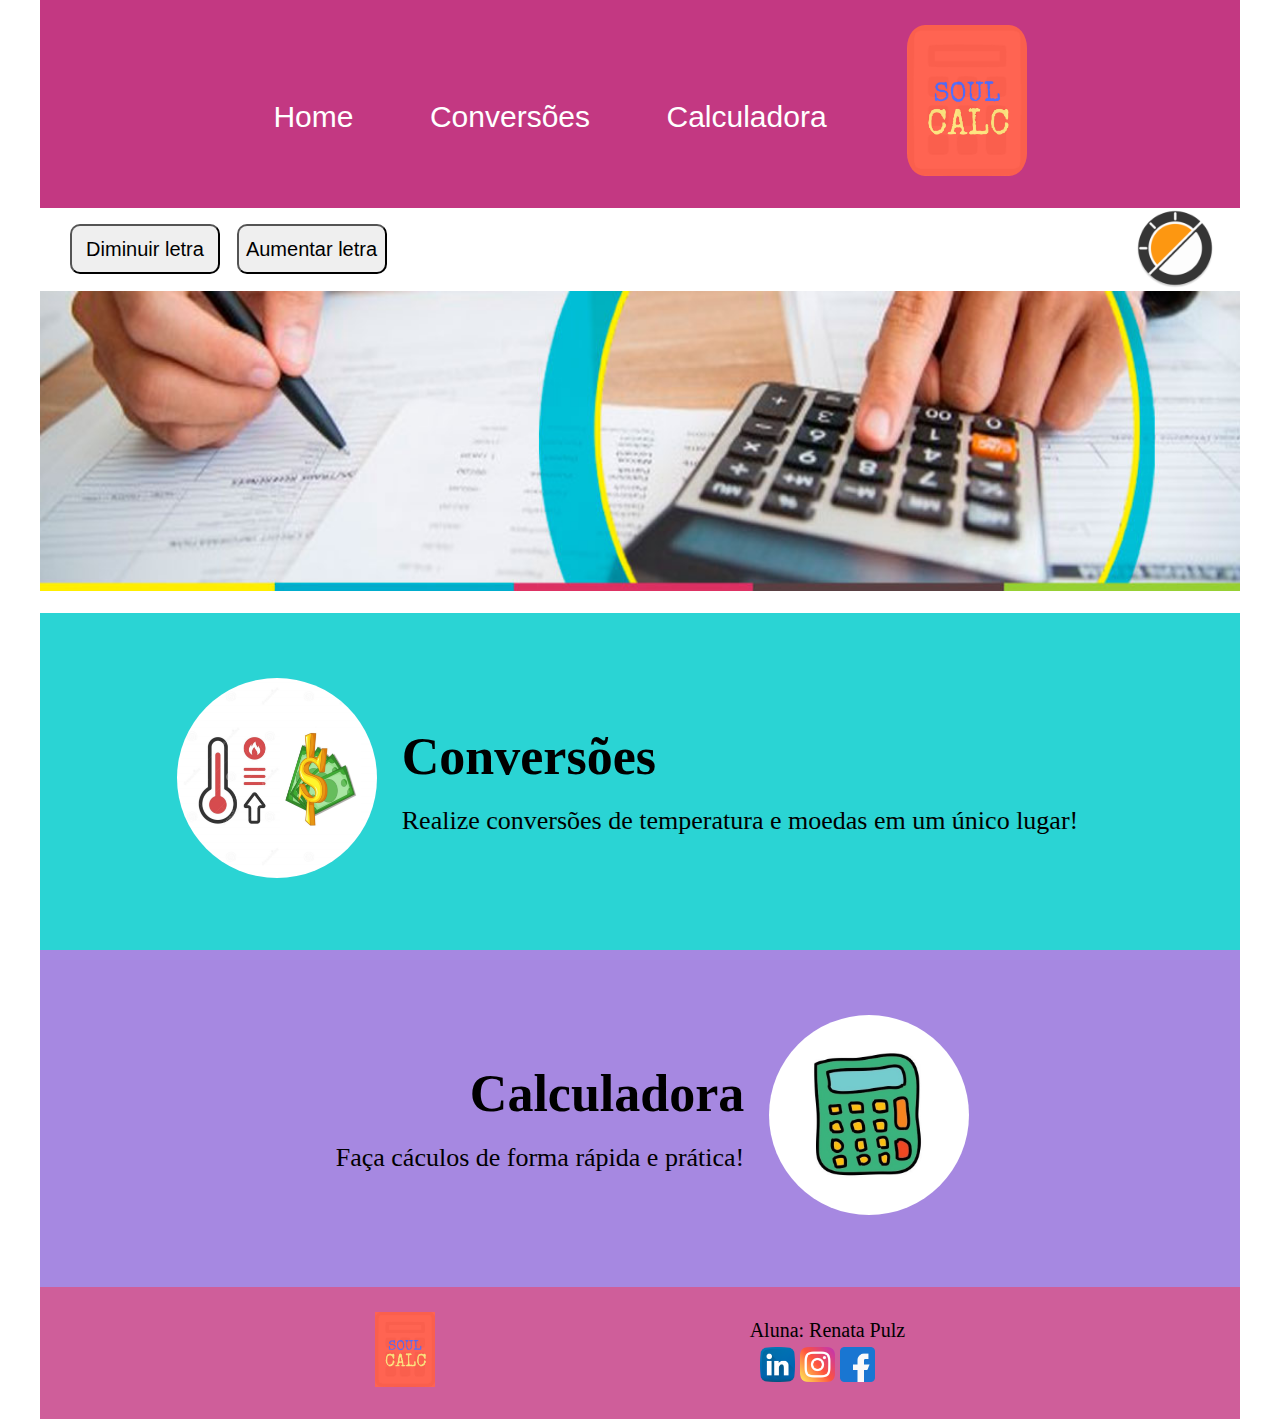
<file: index.html>
<!DOCTYPE html>
<html lang="pt-BR">
  <head>
    <meta charset="UTF-8" />
    <meta http-equiv="X-UA-Compatible" content="IE=edge" />
    <meta name="viewport" content="width=device-width, initial-scale=1.0" />
    <link rel="stylesheet" type="text/css" href="projetojs_css.css" />
    <script type="text/javascript" src="projetojs.js"></script>
    <title>SoulCalc</title>
  </head>
  <body onLoad="slide1()">
    <div id="tudo">
      <header>
        <div class="centralizar">
          <nav>
            <ul>
              <li><a class="botoesmenu" href="index.html">Home</a></li>
              <li>
                <a class="botoesmenu" href="projetojs_conversao.html"
                  >Conversões</a
                >
              </li>
              <li>
                <a class="botoesmenu" href="projetojs_calculadora.html"
                  >Calculadora</a
                >
              </li>
            </ul>
            <div class="logo">
              <img src="img/Logo soulcalc.JPEG" />
            </div>
          </nav>
        </div>
      </header>
      <main>
        <section>
          <div class="centralizar">
            <div class="acessibilidade">
              <div class="acess">
                <button class="acessbotao" onclick="diminuir()">
                  Diminuir letra
                </button>
                <button class="acessbotao" onclick="aumentar()">
                  Aumentar letra
                </button>
              </div>
              <button onclick="escurecer()" id="darkmode" class="darkmode">
                <img src="img/night-mode.png" />
              </button>
            </div>
          </div>
        </section>
        <section>
          <div class="centralizar">
            <div id="itens">
              <div class="item">
                <img src="img/banner1.jpg" alt="slide1" id="banner" />
              </div>
            </div>
          </div>
        </section>
        <article>
          <div class="centralizar">
            <div class="espconv">
              <div class="imgespaco">
                <a href="projetojs_conversao.html"
                  ><img src="img/espaco.jpg"
                /></a>
              </div>
              <div class="textoespaco">
                <h1>Conversões</h1>
                <p>
                  Realize conversões de temperatura e moedas em um único lugar!
                </p>
              </div>
            </div>
          </div>
        </article>
        <article>
          <div class="centralizar">
            <div class="espcalc">
              <div class="textoespaco">
                <h1 class="h1calc">Calculadora</h1>
                <p>Faça cáculos de forma rápida e prática!</p>
              </div>
              <div class="imgespaco">
                <a href="projetojs_calculadora.html"
                  ><img src="img/calc.jpg"
                /></a>
              </div>
            </div>
          </div>
        </article>
      </main>
      <footer>
        <div class="centralizar">
          <div class="rodape">
            <div class="imgrodape"><img src="img/Logo soulcalc.JPEG" /></div>
            <div class="textorodape">
              <p>Aluna: Renata Pulz</p>
              <a
                href="https://www.linkedin.com/in/renata-pulz-781aa2191/"
                target="_blank"
                ><img src="img/linkedin.png"
              /></a>
              <a href="https://www.instagram.com/renatapulz/" target="_blank"
                ><img src="img/instagram.png"
              /></a>
              <a href="https://www.facebook.com/renata.pulz" target="_blank"
                ><img src="img/facebook.png"
              /></a>
            </div>
          </div>
        </div>
      </footer>
    </div>
  </body>
</html>
</file>
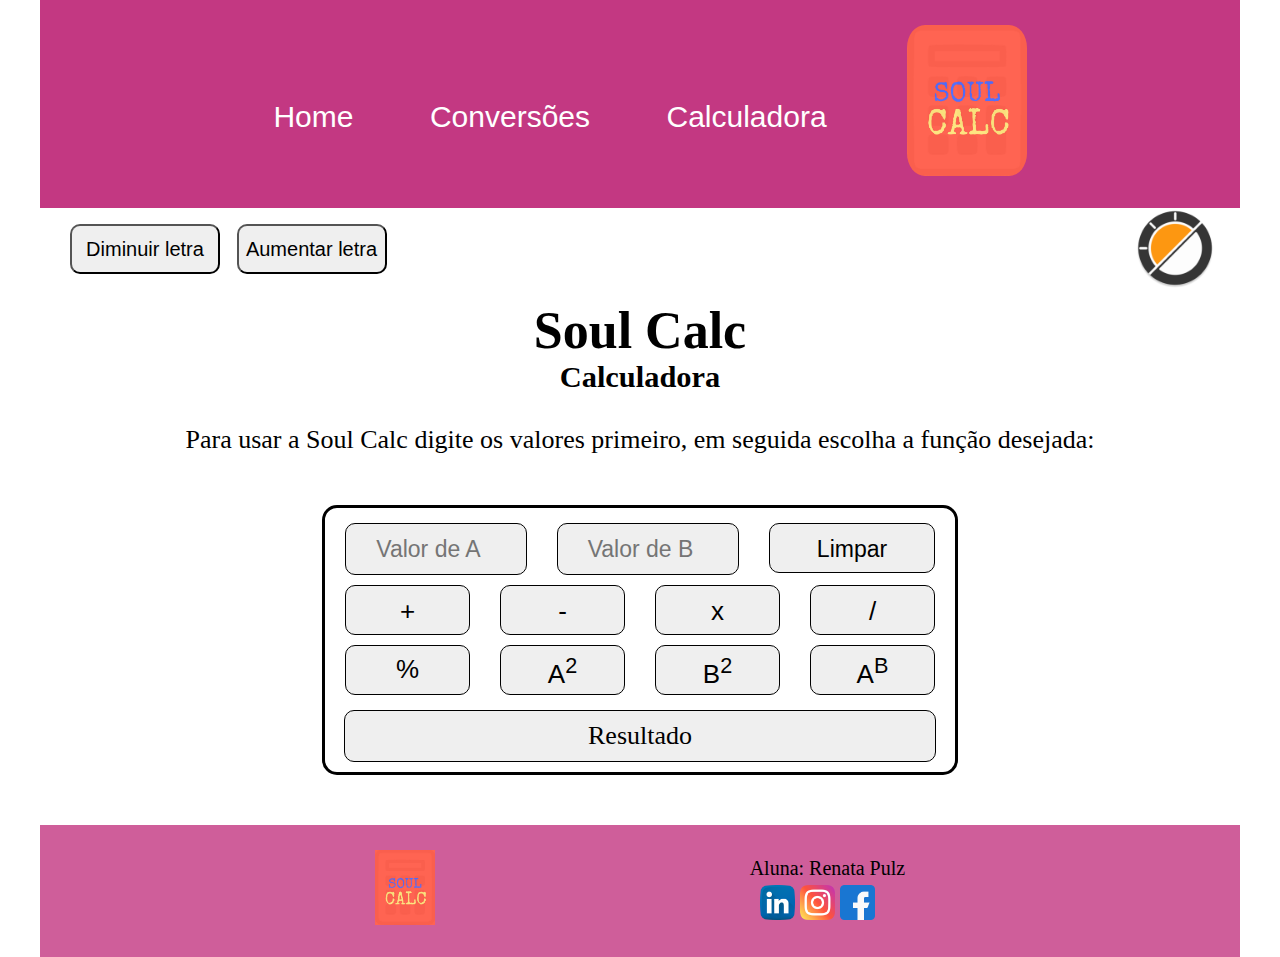
<file: projetojs_calculadora.html>
<!DOCTYPE html>
<html lang="pt-BR">
<head>
  <meta charset="UTF-8">
  <meta http-equiv="X-UA-Compatible" content="IE=edge">
  <meta name="viewport" content="width=device-width, initial-scale=1.0">
  <link rel="stylesheet" type="text/css" href="projetojs_css.css" />
  <script type="text/javascript" src="projetojs.js"></script>
  <title>SoulCalc - Calculadora</title>
</head>
<body>
  <div id="tudo">
    <header>
      <div class="centralizar">
        <nav>
          <ul>
            <li><a class="botoesmenu" href="index.html">Home</a></li>
            <li><a class="botoesmenu" href="projetojs_conversao.html">Conversões</a></li>
            <li><a class="botoesmenu" href="projetojs_calculadora.html">Calculadora</a></li>
          </ul>
          <div class="logo">
            <img src="img/Logo soulcalc.JPEG">
          </div> 
        </nav>
      </div>
    </header>
    <main>
        <section>  
          <div class="centralizar">
            <div class="acessibilidade">
              <div class="acess">
                <button class ="acessbotao" onclick="diminuir()">Diminuir letra</button>
                <button class ="acessbotao"  onclick="aumentar()">Aumentar letra </button>
              </div>
              <button onclick="escurecer()" id="darkmode" class="darkmode"><img src="img/night-mode.png"></button>
            </div>  
          </div>
        </section>
        <section>
          <div class="centralizar">
            <div class="titulocont">
              <h1>Soul Calc</h1>
              <h3>Calculadora</h3>
              <p><br>Para usar a Soul Calc digite os valores primeiro, em seguida escolha a função desejada: </p>
            </div>
            <div class="calculadora">
              <div class="calclinha1">
                <input type="number" class="linha1campo" placeholder="Valor de A" style="text-align: center" id="a"/>
                <input type="number" class="linha1campo" placeholder="Valor de B" style="text-align: center" id="b" />
                <input type="reset" class="linha1campo" value="Limpar" onclick="limpar()"/>
              </div>
              <div class="calclinha2">
                <button class="linha2campo" onclick="calcular('somar')">+</button>
                <button class="linha2campo" onclick="calcular('subtrair')">-</button>
                <button class="linha2campo" onclick="calcular('multiplicar')">x</button>
                <button class="linha2campo" onclick="calcular('dividir')">/</button>
              </div>
              <div class="calclinha3">
                <button class="linha3campo" onclick="calcular('porcentagem')">%</button>
                <button class="linha3campo" onclick="calcular('aelevado2')">A<sup>2</sup></button>
                <button class="linha3campo" onclick="calcular('belevado2')">B<sup>2</sup></button>
                <button class="linha3campo" onclick="calcular('aelevadob')">A<sup>B</sup></button>
              </div>
              <div class="calclinha4">
                <div class="resultadocalc" id="result">Resultado</div>
              </div>
            </div>
        </div>
        </section>
        <footer>
          <div class="centralizar">
            <div class="rodape">
              <div class="imgrodape"><img src="img/Logo soulcalc.JPEG"></div>
              <div class="textorodape">
                <p>Aluna: Renata Pulz</p>
                <a href="https://www.linkedin.com/in/renata-pulz-781aa2191/" target="_blank"><img src="img/linkedin.png"></a>
                <a href="https://www.instagram.com/renatapulz/" target="_blank"><img src="img/instagram.png"></a>
                <a href="https://www.facebook.com/renata.pulz" target="_blank"><img src="img/facebook.png"></a>
              </div>
            </div>
          </div>
        </footer>
</file>
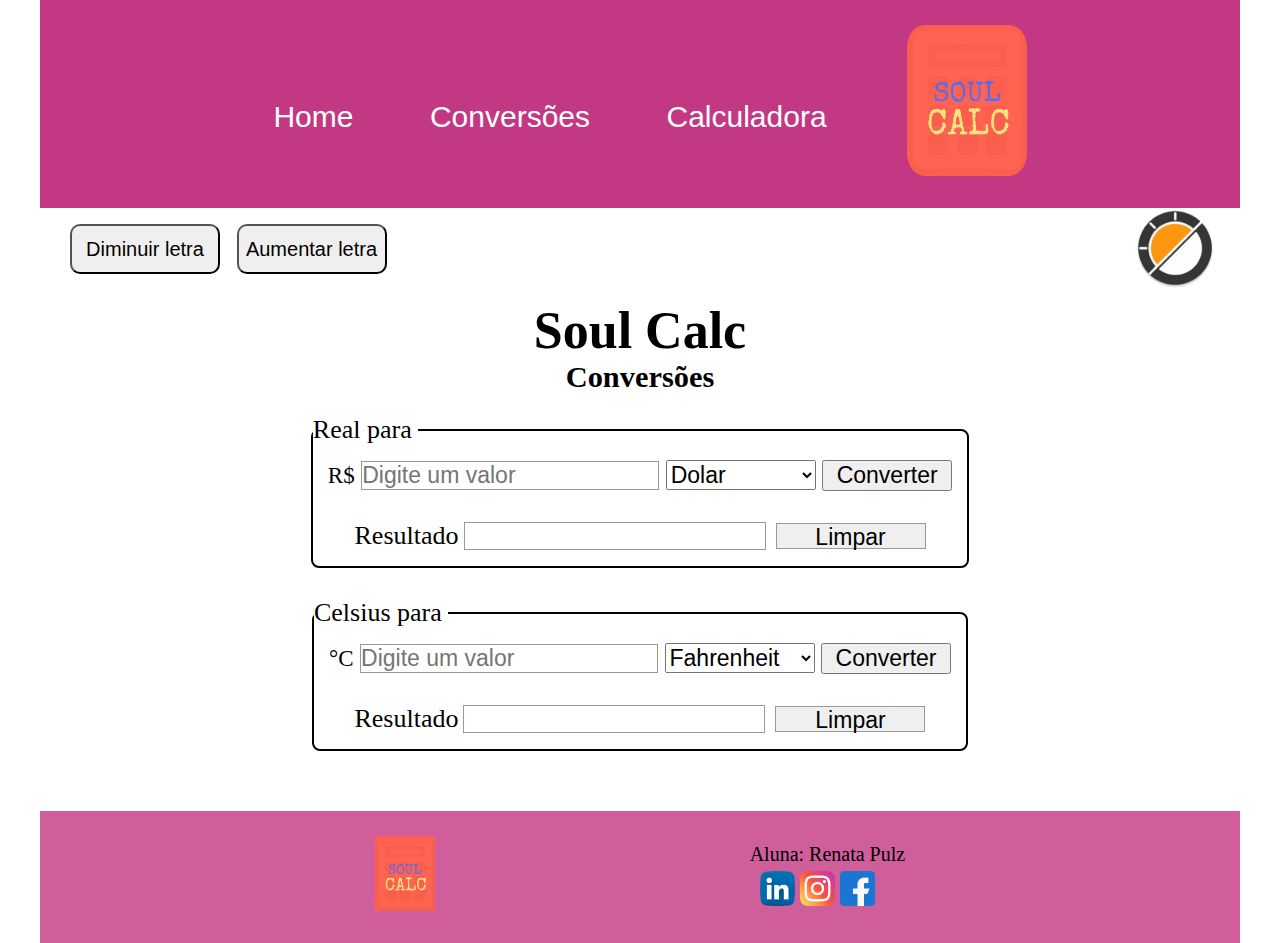
<file: projetojs_conversao.html>
<!DOCTYPE html>
<html lang="pt-BR">
<head>
  <meta charset="UTF-8">
  <meta http-equiv="X-UA-Compatible" content="IE=edge">
  <meta name="viewport" content="width=device-width, initial-scale=1.0">
  <link rel="stylesheet" type="text/css" href="projetojs_css.css" />
  <script type="text/javascript" src="projetojs.js"></script>
  <title>SoulCalc - Conversão</title>
</head>
<body>
  <div id="tudo">
    <header>
      <div class="centralizar">
        <nav>
          <ul>
            <li><a class="botoesmenu" href="index.html">Home</a></li>
            <li><a class="botoesmenu" href="projetojs_conversao.html">Conversões</a></li>
            <li><a class="botoesmenu" href="projetojs_calculadora.html">Calculadora</a></li>
          </ul>
          <div class="logo">
            <img src="img/Logo soulcalc.JPEG">
          </div> 
        </nav>
      </div>
    </header>
    <main>
        <section>  
          <div class="centralizar">
            <div class="acessibilidade">
              <div class="acess">
                <button class ="acessbotao" onclick="diminuir()">Diminuir letra</button>
                <button class ="acessbotao"  onclick="aumentar()">Aumentar letra </button>
              </div>
              <button onclick="escurecer()" id="darkmode" class="darkmode"><img src="img/night-mode.png"></button>
            </div>  
          </div>
        </section>
        <article>
          <div class="centralizar">
            <div class="titulocont">
              <h1>Soul Calc</h1>
              <h3>Conversões</h3>
            </div>  
          </div>
        </article>
        <article class="conversao">
          <div class="centralizar">
            <div class="conteudo">
              <form action="" method="">
                <fieldset>
                    <legend>Real para&nbsp;</legend>
                  <div class="espaco1form">
                    <label for="valoremreal"> R$</label>
                    <input type="number" name="valor" placeholder="Digite um valor" id="valoremreal">
                    <select id="opcaomoeda">
                      <option value="d">Dolar</option>
                      <option value="e">Euro</option>
                    </select>
                    <button type="button" class="botaoform" onclick="converterreal()" >Converter</button>
                  </div>
                  <div class="espaco2form">
                    <p>Resultado<p>
                    <div id="resultvalor"></div>
                    <button class="botaopgconver" type="reset" onclick="resetar()">Limpar</button>
                  </div> 
                </fiedset>
              </form>
            </div>  
          </div>
        </article>
        <article class="conversao">
          <div class="centralizar">
            <div class="conteudo2">
              <form action="" method="">
                <fieldset>
                    <legend>Celsius para&nbsp;</legend>
                  <div class="espaco1form">
                    <label for="valoremcelsius"> &degC</label>
                    <input type="number" placeholder="Digite um valor" id="valoremcelsius" >
                    <select id="opcaotemp">
                      <option value="f">Fahrenheit</option>
                      <option value="k">Kelvin</option>
                    </select>
                    <button type="button" class="botaoform" onclick="convertertemp()">Converter</button>
                  </div>
                  <div class="espaco2form">
                    <p>Resultado</p>
                    <div id="resultemp"></div>
                    <button class="botaopgconver" type="reset" onclick="resetar2()">Limpar</button>
                  </div>  
                </fiedset> 
              </form>
            </div>  
          </div>
        </article>
        <footer>
          <div class="centralizar">
            <div class="rodape">
              <div class="imgrodape"><img src="img/Logo soulcalc.JPEG"></div>
              <div class="textorodape">
                <p>Aluna: Renata Pulz</p>
                <a href="https://www.linkedin.com/in/renata-pulz-781aa2191/" target="_blank"><img src="img/linkedin.png"></a>
                <a href="https://www.instagram.com/renatapulz/" target="_blank"><img src="img/instagram.png"></a>
                <a href="https://www.facebook.com/renata.pulz" target="_blank"><img src="img/facebook.png"></a>
              </div>
            </div>
          </div>
        </footer>
</file>
<file: projetojs_css.css>
*{
  margin: 0;
  padding: 0;
}

/* para fazer a acessibilidade */
body{
  font-size: 26px;
}


/* div criada pra deixar tudo centralizado */
.centralizar {
  max-width: 1200px;
  margin: 0 auto;
}

/* imagem - logo */
.logo{
  margin-left: 30px;
}

header .logo img {
  width: 120px;
  margin: 15px;
  border-radius: 15%;
}

/* parte de navegação - menu */
nav{
  background-color: #c33882;
  display: flex;
  flex-direction: row;
  justify-content: center;
  padding: 10px;
}

 ul li .botoesmenu:hover {
  background-color:  orangered;
}


/* mudar a cor se aplicar o dark */
.dark nav{
  background-color:#62374e;
}

/* menu - navegação: */
nav ul {
  margin: 0;
  padding: 0;
}

nav ul li {
  display: inline-block;
  list-style-type: none;
  margin: 90px 20px 15px 20px;
  padding: 0 15px;
}

nav ul li a {
  color: white;
  text-decoration: none;
  font-size: 30px;
  font-family: Verdana, Geneva, Tahoma, sans-serif;
}


/* secao acessibilidade */
.acessibilidade{
  display: flex;
  flex-direction: row;
  align-items:center;
  padding: 15px;
  display: flex;
  justify-content: space-between; 
  padding: 0 25px;
  }

  /* mudar a cor se aplicar o dark */
.dark .acessibilidade {
  background-color:#a4a4a4;
}

.acessbotao{
  width: 150px;
  height: 50px;
  border-radius: 10px;
  font-size: 20px;
  margin: 0 5px;
  cursor: pointer;
}

/* botao - dark mode */
.darkmode{
 border:none;
 background:none;
}

.darkmode img{
  border-radius: 50%;
  width: 80px;
  height: 80px;
  cursor: pointer;
}


/* img slider: */
#itens{
  padding-bottom: 15px;
}


.item img{
  width: 100%;
  height: 300px;
}

  /* mudar a cor se aplicar o dark */
  .dark #itens {
    background-color:#a4a4a4;
  }


/* espaço conversao de medidas / calculadora*/
 .espconv{
  background-color: #00ccccd5;
  display: flex;
  flex-direction: row;
  justify-content: center;
  padding: 65px 10px;
  align-items: center;
}

/* mudar a cor se aplicar o dark */
.dark .espconv {
  background-color:#1e5f74;
  color: white;
}


.espcalc{
  background-color:#9470dbd5;
  display: flex;
  flex-direction: row;
  justify-content: center;
  padding: 65px 10px;
  align-items: center;
}

/* mudar a cor se aplicar o dark */
.dark .espcalc {
  background-color:#301b3f;
  color: white;
}


.imgespaco img{
  width: 200px;
  height: 200px;
  border-radius: 50%;
}

.textoespaco{
  padding: 0 25px;
}

.textoespaco h1{
  padding-bottom: 20px;
}

.h1calc{
  text-align: right;
}

.botaoform{
  cursor: pointer;
}


/* footer */
.rodape{
  background-color: #c33882ce;
  display: flex;
  flex-direction: row;
  justify-content: space-evenly;
  align-items: center;
  padding: 10px;
}

.imgrodape{
  margin: 15px 0;
}

.imgrodape img{
  width: 60px;
}

.textorodape{
  font-size: 20px;
}

.textorodape p{
  margin-left: -10px;
  margin-bottom: 5px;
}

.textorodape img{
  width: 35px;
}


/* para mudar a cor do body */
.dark {
  background: rgba(90, 89, 89, 0.746);
}


/* mudar a cor se aplicar o dark */
.dark .rodape {
  background-color:#62374e;
  color: white;
}


/* pagina interna - conversao: */

fieldset{
  border:2px solid black;
  border-radius: 8px;
}


.conversao{
  padding: 10px 0;
}

/* se ativar o dark mode: */
.dark .conversao{
  color: white;
}

/* vale para o titulo da pag de conversao e da calculadora */
.titulocont{
  text-align: center;
  padding: 10px;
}

.conteudo{
  display: flex;
  flex-direction: column;
  align-items: center;
  padding: 0 0 10px 0;
}

.conteudo2{
  display: flex;
  flex-direction: column;
  align-items: center;
  padding: 0 0 10px 0;
  margin-bottom: 40px;
}

.espaco1form{
  padding: 15px;

  }

  .espaco2form{
    padding: 15px;
    text-align: justify;
    display: flex;
    flex-direction: row;
    justify-content: center;
    align-items: center;
  }

  label{
    display: inline-block;
    font-size: 23px;
  }
  
  /* se colocar dark: */
.dark input, .dark select, .dark .botaoform{
  background-color: #d6d0caa4;
}

  input {
    border: 1px solid #999;
    font-size: 23px;
  }

  select{
    font-size: 23px;
    width: 150px;
  }

  .botaoform{
    font-size: 23px;
    width: 130px;
  }

  /* espaço para colocar o valor do conversor de real */
#resultvalor, #resultemp{
  width: 300px;
  border: 1px solid #999;
  height: 26px;
  margin: 0 0 0 5px;
}

.botaopgconver{
  width: 150px;
  border: 1px solid #999;
  height: 26px;
  font-size: 23px;
  margin-left: 10px;
  cursor: pointer;
}


/* pagina calculadora: */
.calculadora{
  border: 3px solid black;
  border-radius: 15px;
  width: 630px;
  margin: 40px auto 50px auto;
  ;
}

.calclinha1, .calclinha2, .calclinha3{
  display: flex;
  flex-direction: row;
  justify-content: center;
  text-align: center;
  padding: 5px;
}

.linha1campo {
  width: 180px;
  height: 50px;
  line-height: 50px;
  border: 1px solid black;
  border-radius: 10px;
  background-color: #efefef;
  margin: 10px 15px 0 15px;
  padding: auto;
  cursor: pointer;
}

.linha2campo, .linha3campo {
  width: 125px;
  height: 50px ;
  border: 1px solid black;
  border-radius: 10px;
  background-color: #efefef;
  margin: 0 auto;
  cursor: pointer;
}

.linha2campo{
  line-height: 50px;
  font-size: 26px;
}

.linha3campo{
  line-height: 35px;
  font-size: 26px;
}

.calclinha4{
  width: 590px;
  height: 50px ;
  border: 1px solid black;
  border-radius: 10px;
  margin: 10px auto;
  background-color: #efefef;
}

.resultadocalc{
  line-height: 50px;
  text-align: center;
}
</file>
